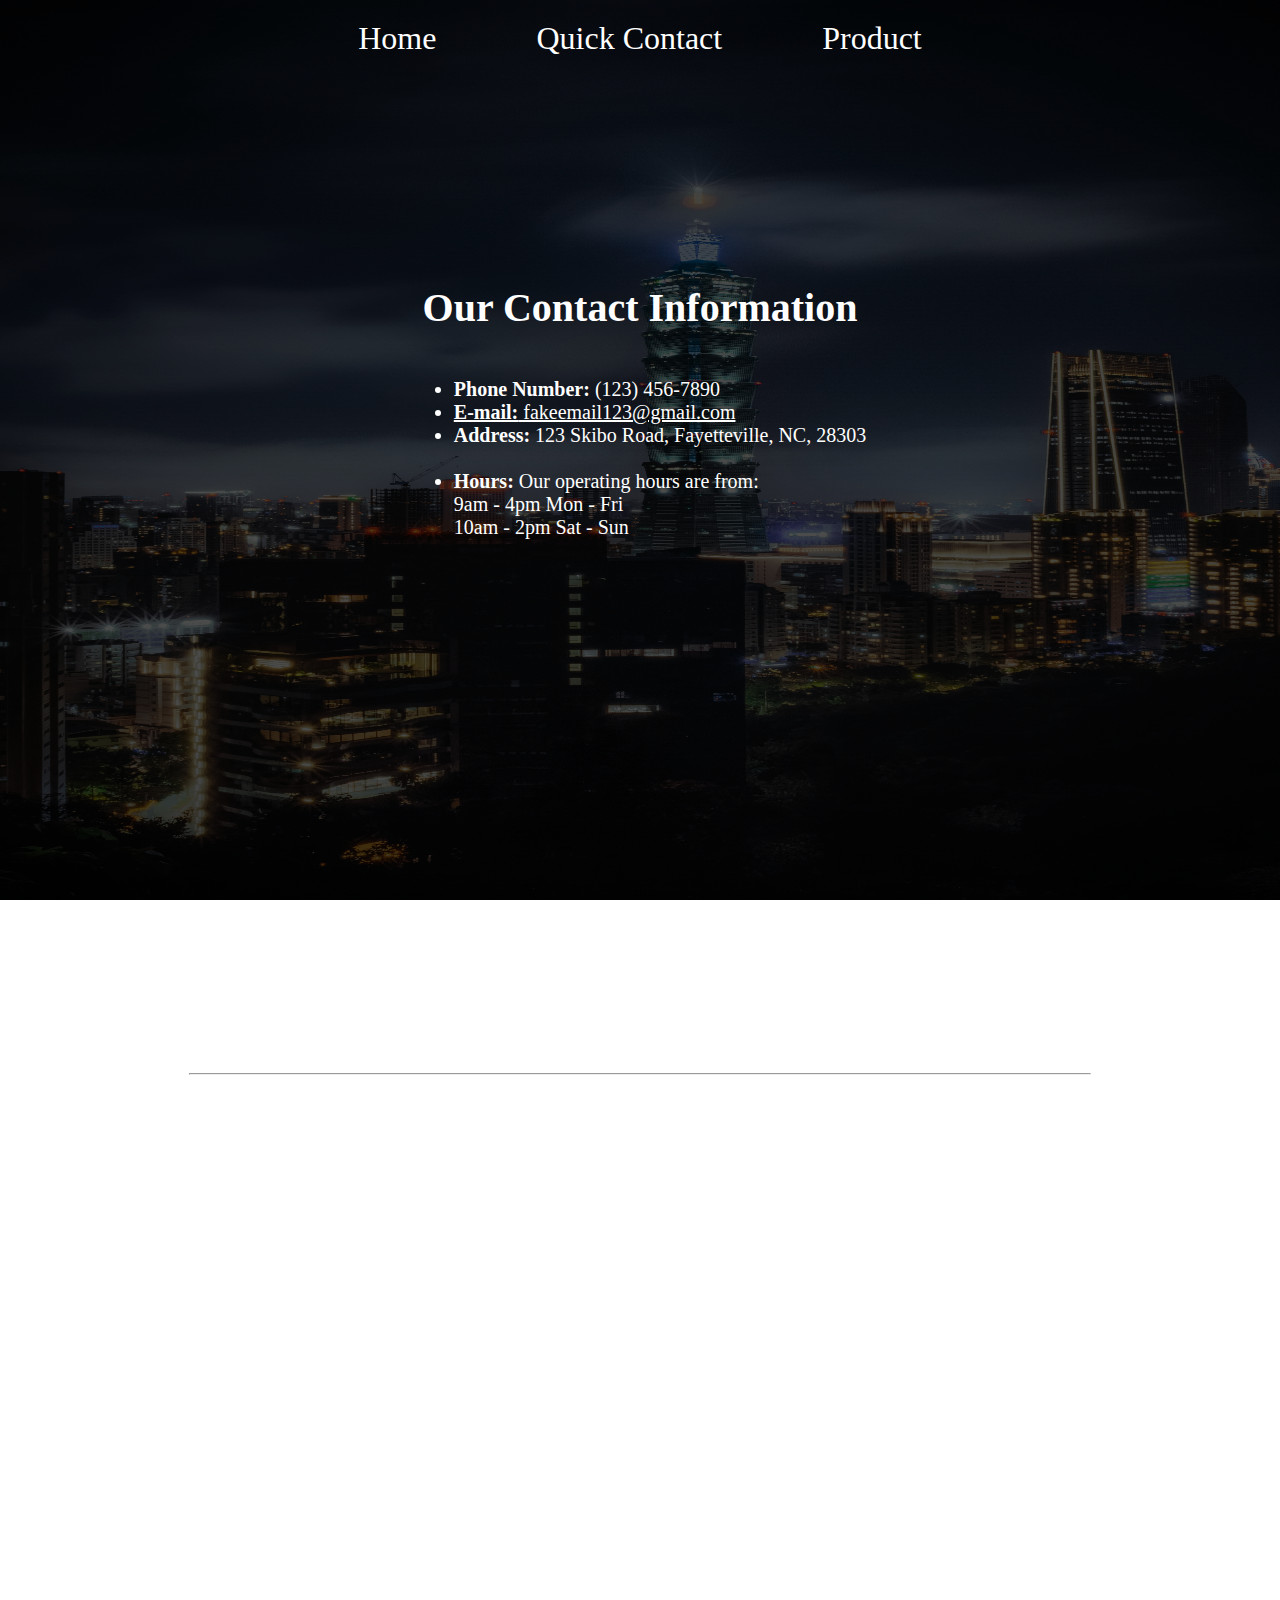
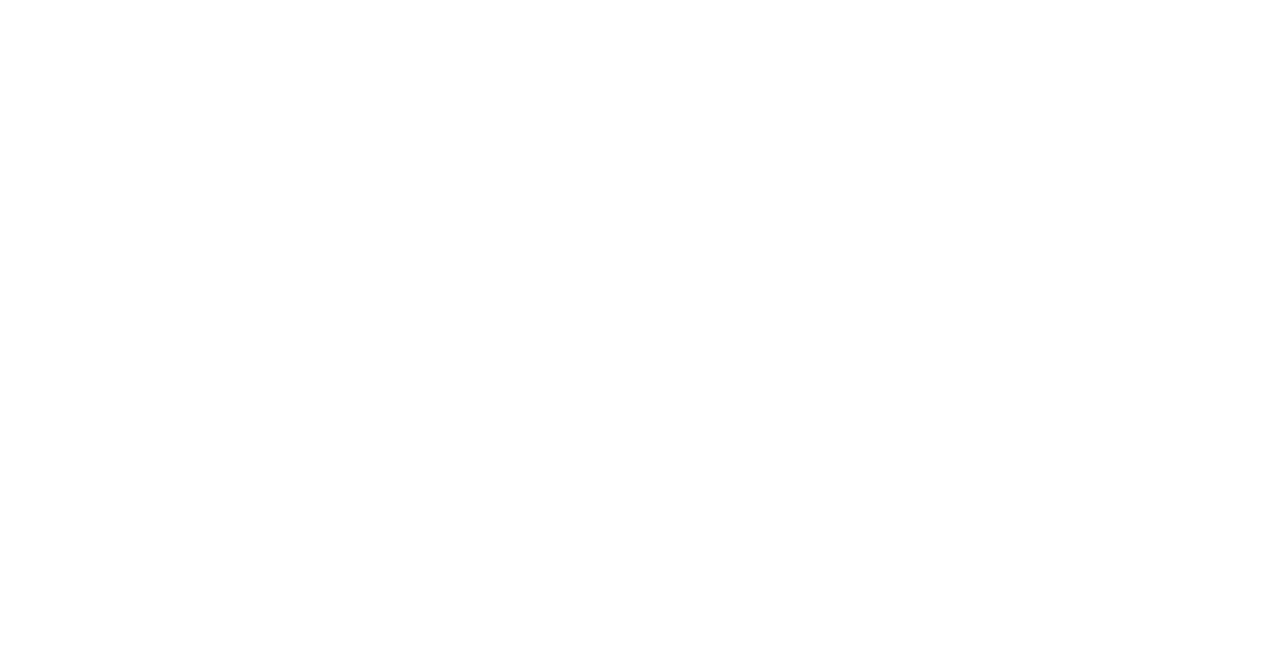
<file: docs/index.html>
<!DOCTYPE html>
<html lang="en">
<head>
    <meta charset="UTF-8">
    <meta name="viewport" content="width=device-width, initial-scale=1.0">
    <title>Home Page</title>

    <link rel="stylesheet" href="styles.css">

</head>
<body>

    <div class="image-container">
        <img src="Images/BackgroundImg.jpg" alt="City Skyline">
    </div>

    <nav class="navigationBar">
        <ul class="navigationUL">
            <li><a href="Home.html">Home</a></li>
            <li><a href="Contact.html">Quick Contact</a></li>
            <li><a href="Products.html">Product</a></li>
        </ul>
    </nav>

    <div class="contact-info">
        <h1>Our Contact Information</h1>

        <ul>
            <li><strong>Phone Number:</strong> (123) 456-7890</li>
            <li><a href="mailto:kantord3552@student.faytechcc.edu" class="mail-link"><strong>E-mail:</strong> fakeemail123@gmail.com</a></li>
            <li><strong>Address:</strong> 123 Skibo Road, Fayetteville, NC, 28303</li>
            <br>
            <li><strong>Hours:</strong> Our operating hours are from: <br>
            9am - 4pm Mon - Fri <br>
            10am - 2pm Sat - Sun</li>
        </ul>
    </div>

    <div class="aboutUs">
        <h1>Welcome to Kantor's Massage Therapy</h1>
        <hr class="hrDivider">
        <p>Founded in 2016, Kantor's Massage Therapy is a locally owned wellness studio dedicated to providing professional, therapeutic massage services in a calm and welcoming environment. Established with the goal of helping clients manage stress, relieve muscle tension, and support overall well-being, the practice combines time-tested techniques with a personalized approach to care. Since opening, Kantor's Massage Therapy has built a reputation for consistency, discretion, and high standards of service, serving individuals seeking relaxation, recovery, and balance in their daily lives.</p>
    </div>

    <div class="videoOfCompany">
        <h2>Watch Our Video:</h2>
        <iframe width="800" height="550" src="https://www.youtube.com/embed/ScE8IitrEic" title="Kantor's Massage Therapy" frameborder="0" allowfullscreen></iframe>
    </div>

</body>
</html>
</file>
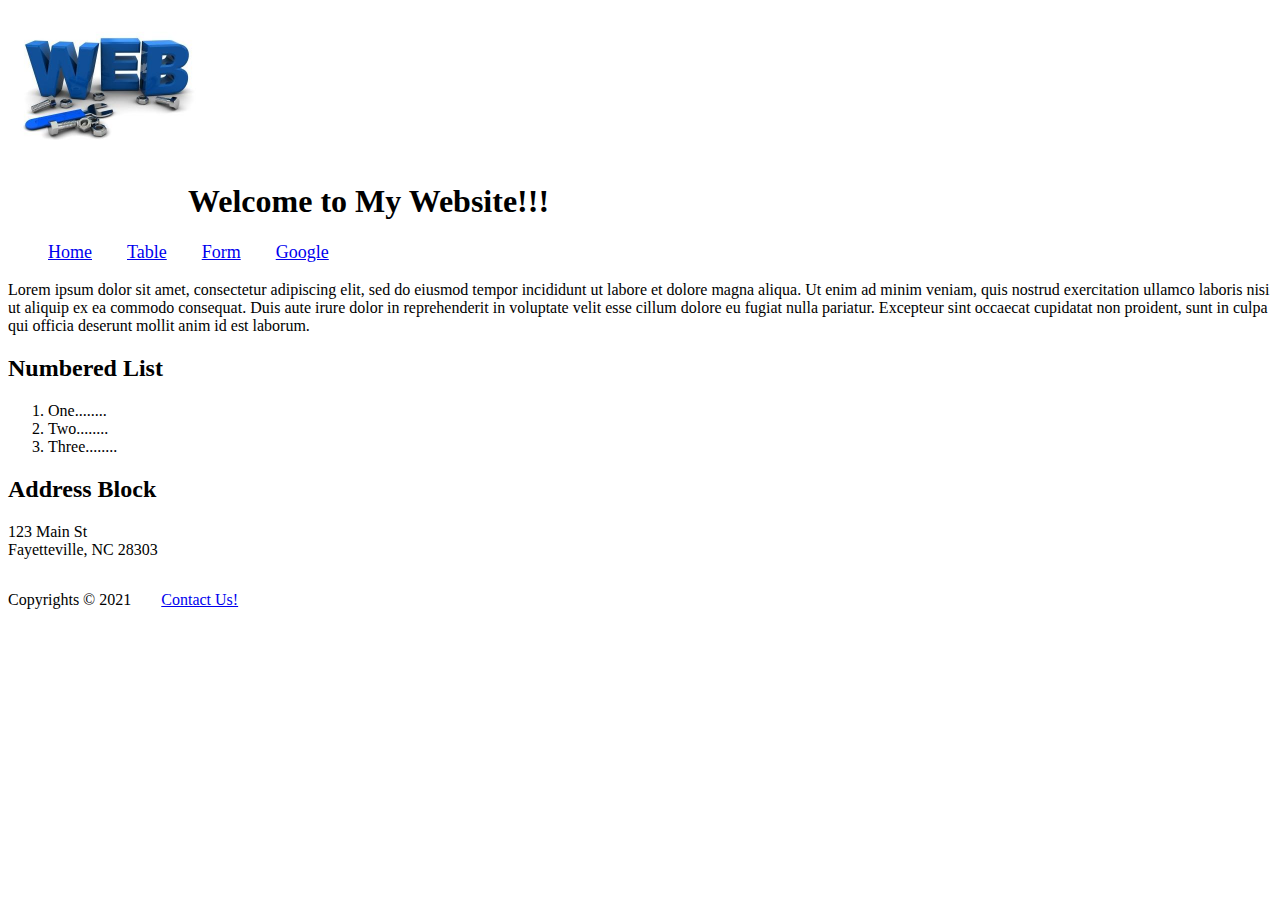
<file: WHW1_KantorDaniel/index.html>
<!DOCTYPE html>
<html lang="en">
<head>
    <meta charset="UTF-8">
    <meta name="viewport" content="width=device-width, initial-scale=1.0">
    <title>index.html</title>
</head>
<body>
    
    <img src="Images/WebPhoto.jpg" alt="Photo of the word Web." width="200">
    <br>

    <h1 style="margin-left: 180px">Welcome to My Website!!!</h1>

    <ul style="list-style-type: none; display: flex; gap: 35px; font-size: 18px">
        <li><a href="index.html">Home</a></li>
        <li><a href="table.html">Table</a></li>
        <li><a href="form.html">Form</a></li>
        <li><a href="https://www.google.com" target="_blank">Google</a></li>
    </ul>

    <p>Lorem ipsum dolor sit amet, consectetur adipiscing elit, sed do eiusmod tempor incididunt ut labore et dolore magna aliqua. Ut enim ad minim veniam, quis nostrud exercitation ullamco laboris nisi ut aliquip ex ea commodo consequat. Duis aute irure dolor in reprehenderit in voluptate velit esse cillum dolore eu fugiat nulla pariatur. Excepteur sint occaecat cupidatat non proident, sunt in culpa qui officia deserunt mollit anim id est laborum.</p>

    <h2>Numbered List</h2>
    <ol>
        <li>One........</li>
        <li>Two........</li>
        <li>Three........</li>
    </ol>

    <h2>Address Block</h2>

    <p>123 Main St<br>Fayetteville, NC 28303</p>

    <footer style="display: flex; align-items: center; gap: 30px;">
        <p>Copyrights © 2021</p>
        <p><a href="mailto:kantord3225@student.faytechcc.edu">Contact Us!</a></p>
    </footer>

</body>
</html>
</file>
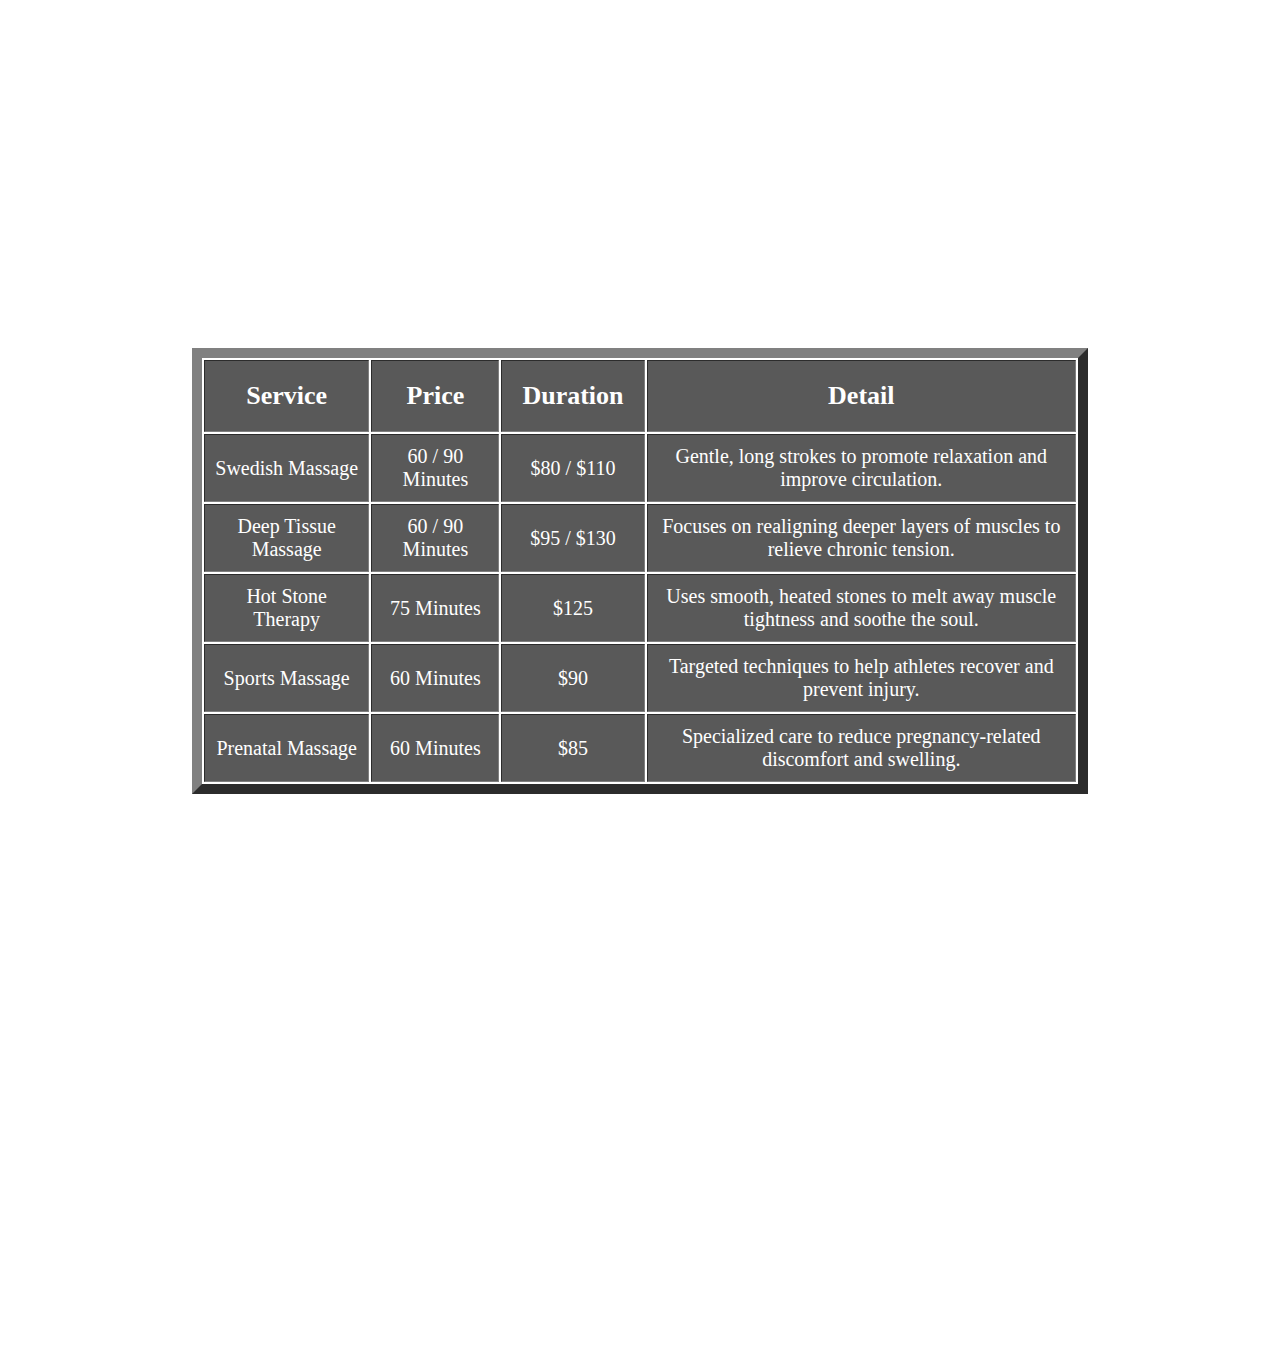
<file: docs/Products.html>
<!DOCTYPE html>
<html lang="en">
<head>
    <meta charset="UTF-8">
    <meta name="viewport" content="width=device-width, initial-scale=1.0">
    <title>Products Page</title>

    <link rel="stylesheet" href="styles.css">

</head>
<body>

    <nav class="navigationBar">
        <ul class="navigationUL">
            <li><a href="index.html">Home</a></li>
            <li><a href="Contact.html">Quick Contact</a></li>
            <li><a href="Products.html">Product</a></li>
        </ul>
    </nav>

    <div class="productsTable">

        <h2>Our Products</h2>

        <table border="10">
            <tr>
                <th>Service</th>
                <th>Price</th>
                <th>Duration</th>
                <th>Detail</th>
            </tr>
            <tr>
                <td>Swedish Massage</td>
                <td>60 / 90 Minutes</td>
                <td>$80 / $110</td>
                <td>Gentle, long strokes to promote relaxation and improve circulation.</td>
            </tr>
            <tr>
                <td>Deep Tissue Massage</td>
                <td>60 / 90 Minutes</td>
                <td>$95 / $130</td>
                <td>Focuses on realigning deeper layers of muscles to relieve chronic tension.</td>
            </tr>
            <tr>
                <td>Hot Stone Therapy</td>
                <td>75 Minutes</td>
                <td>$125</td>
                <td>Uses smooth, heated stones to melt away muscle tightness and soothe the soul.</td>
            </tr>
            <tr>
                <td>Sports Massage</td>
                <td>60 Minutes</td>
                <td>$90</td>
                <td>Targeted techniques to help athletes recover and prevent injury.</td>
            </tr>
            <tr>
                <td>Prenatal Massage</td>
                <td>60 Minutes</td>
                <td>$85</td>
                <td>Specialized care to reduce pregnancy-related discomfort and swelling.</td>
            </tr>
            
        </table>

        <h1 class="bottomTableH1">Many more Services coming soon!</h1>

    
</body>
</html>
</file>
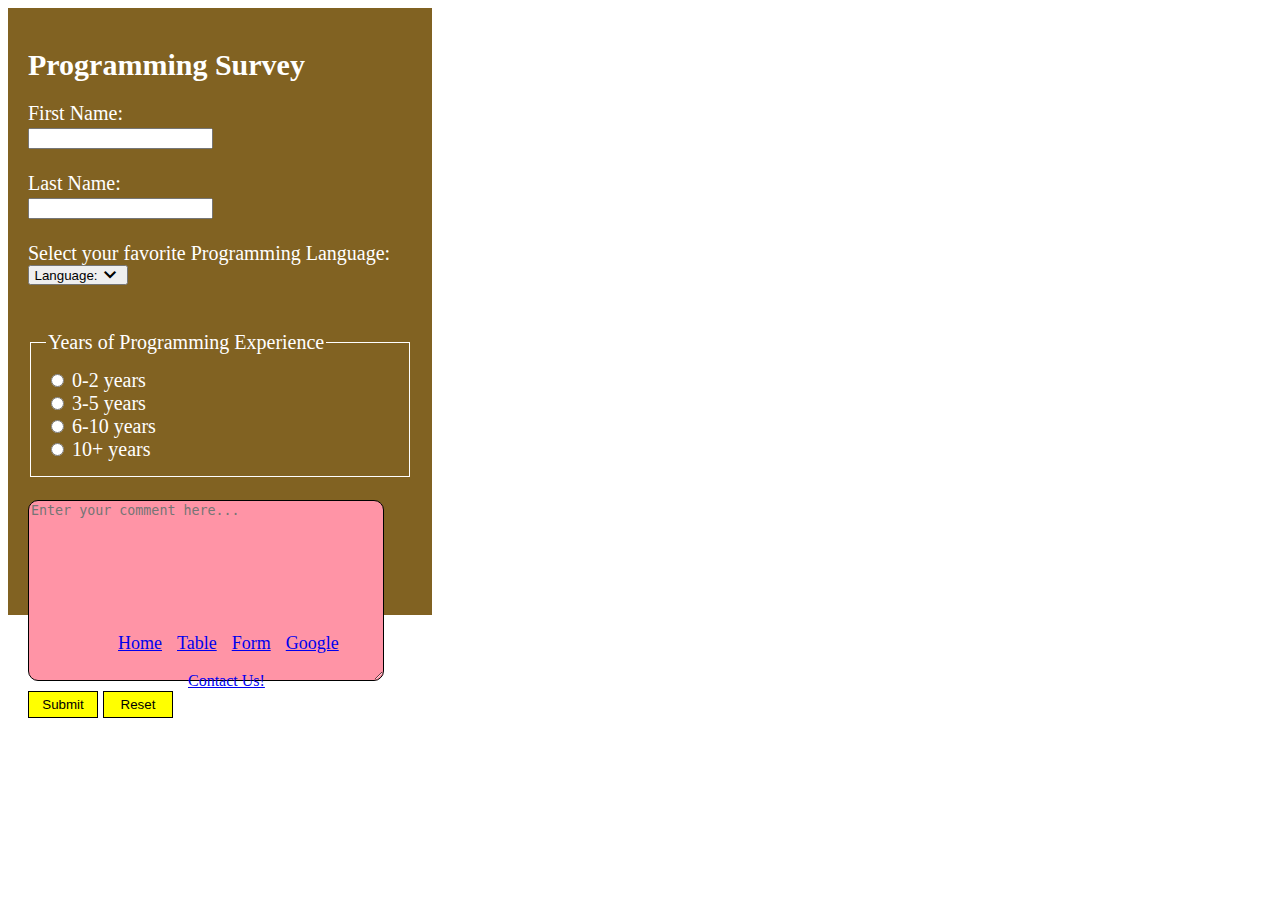
<file: WHW1_KantorDaniel/form.html>
<!DOCTYPE html>
<html lang="en">
<head>
    <meta charset="UTF-8">
    <meta name="viewport" content="width=device-width, initial-scale=1.0">
    <title>Form</title>

    <link rel="stylesheet" href="https://fonts.googleapis.com/css2?family=Material+Symbols+Outlined:opsz,wght,FILL,GRAD@24,400,0,0&icon_names=keyboard_arrow_down" />

</head>

<body style="display: column; justify-content: align; align-items: center">

    <form action="#" style="font-size: 20px; color: white; height: 63vh; width: 30vw; background-color: #816222; padding: 20px">

        <h1 style="font-size: 30px">Programming Survey</h1>

        <label>First Name:</label><br>
        <input type="text">

        <br><br>

        <label>Last Name:</label><br>
        <input type="text">

        <br><br>
        

        <div>

            <label>Select your favorite Programming Language:</label><br>
            <button onclick="dropDownMenu()" style="display: flex; justify-content: center; align-items: center; width: 100px; height: 20px">Language:<span class="material-symbols-outlined">keyboard_arrow_down</span></button>

            <div class="languageOptions" style="display: none; background-color: white; color: black; padding: 5px; width: 100px">
                <a href="#" onclick="selectLanguage('Python')" style="color: black; text-decoration: none;">Python</a><br>
                <a href="#" onclick="selectLanguage('C++')" style="color: black; text-decoration: none;">C++</a><br>
                <a href="#" onclick="selectLanguage('HTML')" style="color: black; text-decoration: none;">HTML</a><br>
                <a href="#" onclick="selectLanguage('CSS')" style="color: black; text-decoration: none;">CSS</a><br>
                <a href="#" onclick="selectLanguage('JavaScript')" style="color: black; text-decoration: none;">JavaScript</a><br>
                <a href="#" onclick="selectLanguage('SQL')" style="color: black; text-decoration: none;">SQL</a>
            </div>

        </div>

        <br><br>

        <fieldset style="border: 1px solid white; padding: 15px;">

            <legend style="font-size: 20px; color: white;">Years of Programming Experience</legend>

            <label>
                <input type="radio" name="experience"> 0-2 years
            </label><br>
            <label>
                <input type="radio" name="experience"> 3-5 years
            </label><br>
            <label>
                <input type="radio" name="experience"> 6-10 years
            </label><br>
            <label>
                <input type="radio" name="experience"> 10+ years
            </label>

        </fieldset>

        <br>

        <div>
            <label>
                <textarea type="text" placeholder="Enter your comment here..." style="width: 350px; height: 175px; border-radius: 10px; border: 1px solid; background-color: rgb(255, 148, 166);"></textarea>
            </label>

            <br>

            <label>
                <button id="submitButton" type="button" href="form.html" style="width: 70px; padding: 5px; background-color: yellow; border: 1px solid black; margin-top: 5px; cursor: pointer;">Submit</button>
            </label>
            <label>
                <button id="resetButton" type="button" href="form.html" style="width: 70px; padding: 5px; background-color: yellow; border: 1px solid black; cursor: pointer;">Reset</button>
            </label>
        </div>

    </form>

    <ul style="list-style-type: none; display: flex; gap: 15px; font-size: 18px; margin-left: 70px;">
        <li><a href="index.html">Home</a></li>
        <li><a href="table.html">Table</a></li>
        <li><a href="form.html">Form</a></li>
        <li><a href="https://www.google.com" target="_blank">Google</a></li>
    </ul>
    <p style="margin-left: 180px"><a href="mailto:kantord3552@student.faytechcc.edu">Contact Us!</a></p>

    <script>
        
        function dropDownMenu() {
            var options = document.querySelector('.languageOptions');
            options.style.display = (options.style.display == 'none') ? 'block' : 'none';
        }

        function selectLanguage(language) {
            var button = document.querySelector('button');
            button.innerHTML = language + '<span class="material-symbols-outlined">keyboard_arrow_down</span>';
            dropDownMenu();
        }

        document.getElementById('resetButton').onclick = function() {
            location.reload();
        }

        document.getElementById('submitButton').onclick = function() {
            location.reload();
        }

    </script>
    
</body>
</html>
</file>
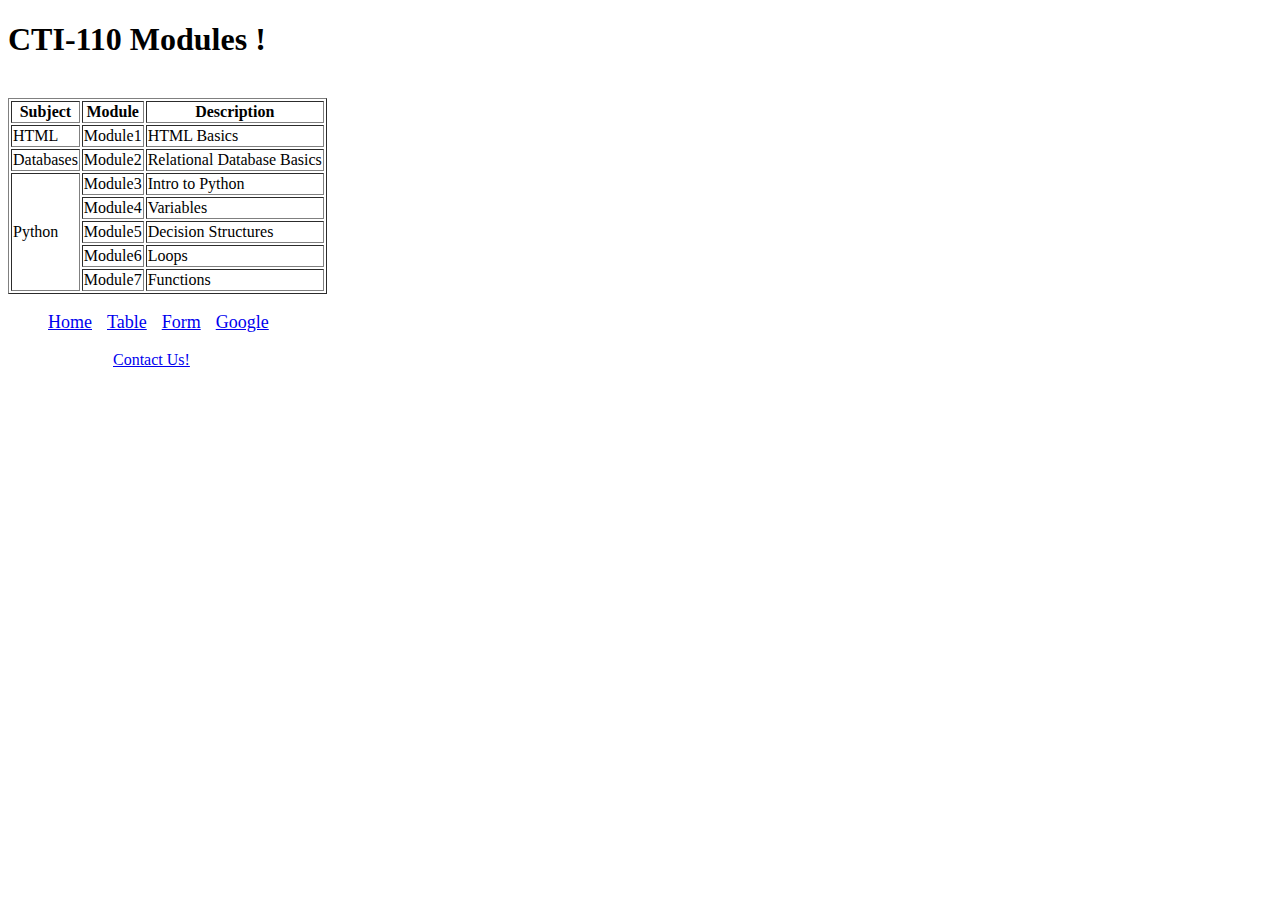
<file: WHW1_KantorDaniel/table.html>
<!DOCTYPE html>
<html lang="en">
<head>
    <meta charset="UTF-8">
    <meta name="viewport" content="width=device-width, initial-scale=1.0">
    <title>My Table</title>
</head>
<body>

    <h1>CTI-110 Modules !</h1>
    <br>
    <table border="1">
        <thead>
            <th>Subject</th>
            <th>Module</th>
            <th>Description</th>
        </thead>

        <tbody>
            <tr>
                <td>HTML</td>
                <td>Module1</td>
                <td>HTML Basics</td>
            </tr>
            <tr>
                <td>Databases</td>
                <td>Module2</td>
                <td>Relational Database Basics</td>
            </tr>
            <tr>
                <td rowspan="5">Python</td>
                <td>Module3</td>
                <td>Intro to Python</td>
            </tr>
            <tr>
                <td>Module4</td>
                <td>Variables</td>
            </tr>
            <tr>
                <td>Module5</td>
                <td>Decision Structures</td>
            </tr>
            <tr>
                <td>Module6</td>
                <td>Loops</td>
            </tr>
            <tr>
                <td>Module7</td>
                <td>Functions</td>
            </tr>
        </tbody>
    </table>
    <ul style="list-style-type: none; display: flex; gap: 15px; font-size: 18px">
        <li><a href="index.html">Home</a></li>
        <li><a href="table.html">Table</a></li>
        <li><a href="form.html">Form</a></li>
        <li><a href="https://www.google.com" target="_blank">Google</a></li>
    </ul>
    <p style="margin-left: 105px"><a href="mailto:kantord3552@student.faytechcc.edu">Contact Us!</a></p>
    
</body>
</html>
</file>
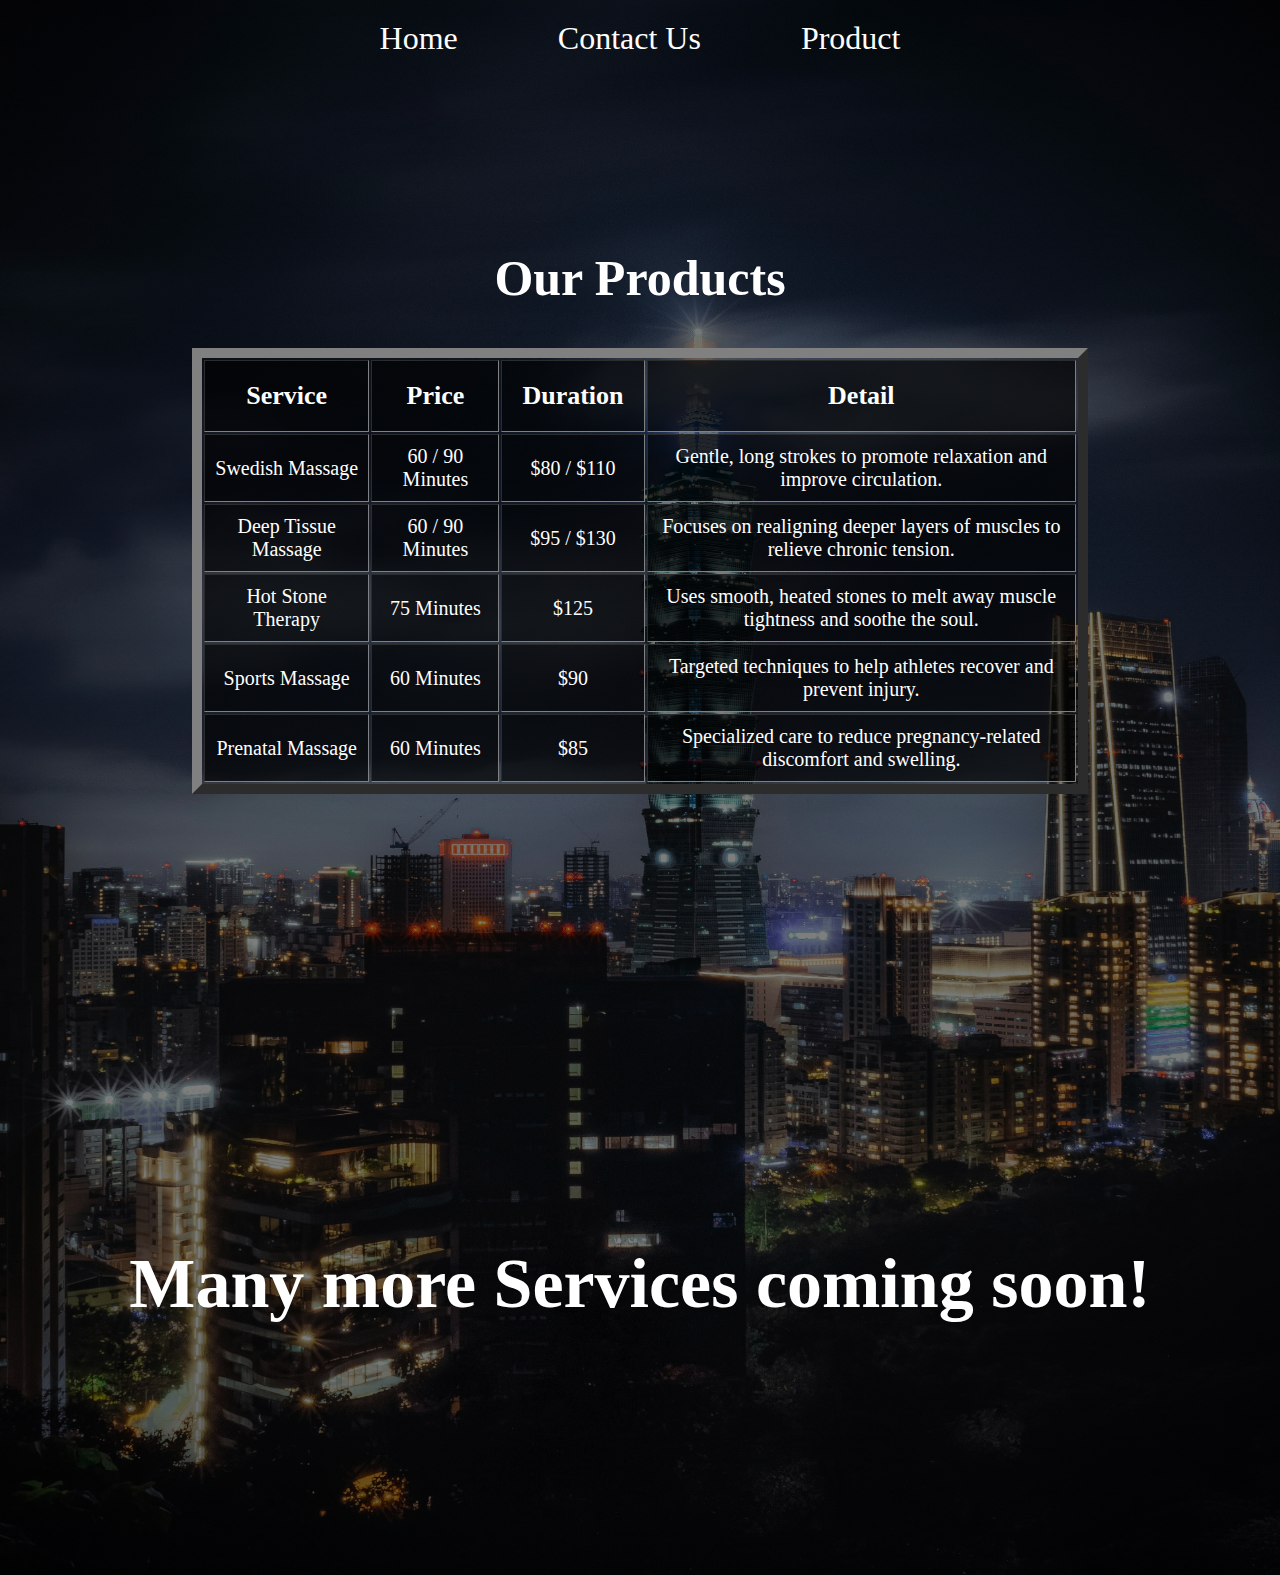
<file: WHW2_KantorDaniel/Products.html>
<!DOCTYPE html>
<html lang="en">
<head>
    <meta charset="UTF-8">
    <meta name="viewport" content="width=device-width, initial-scale=1.0">
    <title>Products Page</title>

    <link rel="stylesheet" href="styles.css">

</head>
<body>

    <div class="image-container">
        <img src="Images/BackgroundImg.jpg" alt="City Skyline">
    </div>

    <nav class="navigationBar">
        <ul class="navigationUL">
            <li><a href="Home.html">Home</a></li>
            <li><a href="Contact.html">Contact Us</a></li>
            <li><a href="Products.html">Product</a></li>
        </ul>
    </nav>

    <div class="productsTable">

        <h2>Our Products</h2>

        <table border="10">
            <tr>
                <th>Service</th>
                <th>Price</th>
                <th>Duration</th>
                <th>Detail</th>
            </tr>
            <tr>
                <td>Swedish Massage</td>
                <td>60 / 90 Minutes</td>
                <td>$80 / $110</td>
                <td>Gentle, long strokes to promote relaxation and improve circulation.</td>
            </tr>
            <tr>
                <td>Deep Tissue Massage</td>
                <td>60 / 90 Minutes</td>
                <td>$95 / $130</td>
                <td>Focuses on realigning deeper layers of muscles to relieve chronic tension.</td>
            </tr>
            <tr>
                <td>Hot Stone Therapy</td>
                <td>75 Minutes</td>
                <td>$125</td>
                <td>Uses smooth, heated stones to melt away muscle tightness and soothe the soul.</td>
            </tr>
            <tr>
                <td>Sports Massage</td>
                <td>60 Minutes</td>
                <td>$90</td>
                <td>Targeted techniques to help athletes recover and prevent injury.</td>
            </tr>
            <tr>
                <td>Prenatal Massage</td>
                <td>60 Minutes</td>
                <td>$85</td>
                <td>Specialized care to reduce pregnancy-related discomfort and swelling.</td>
            </tr>
            
        </table>

        <h1 class="bottomTableH1">Many more Services coming soon!</h1>

    
</body>
</html>
</file>
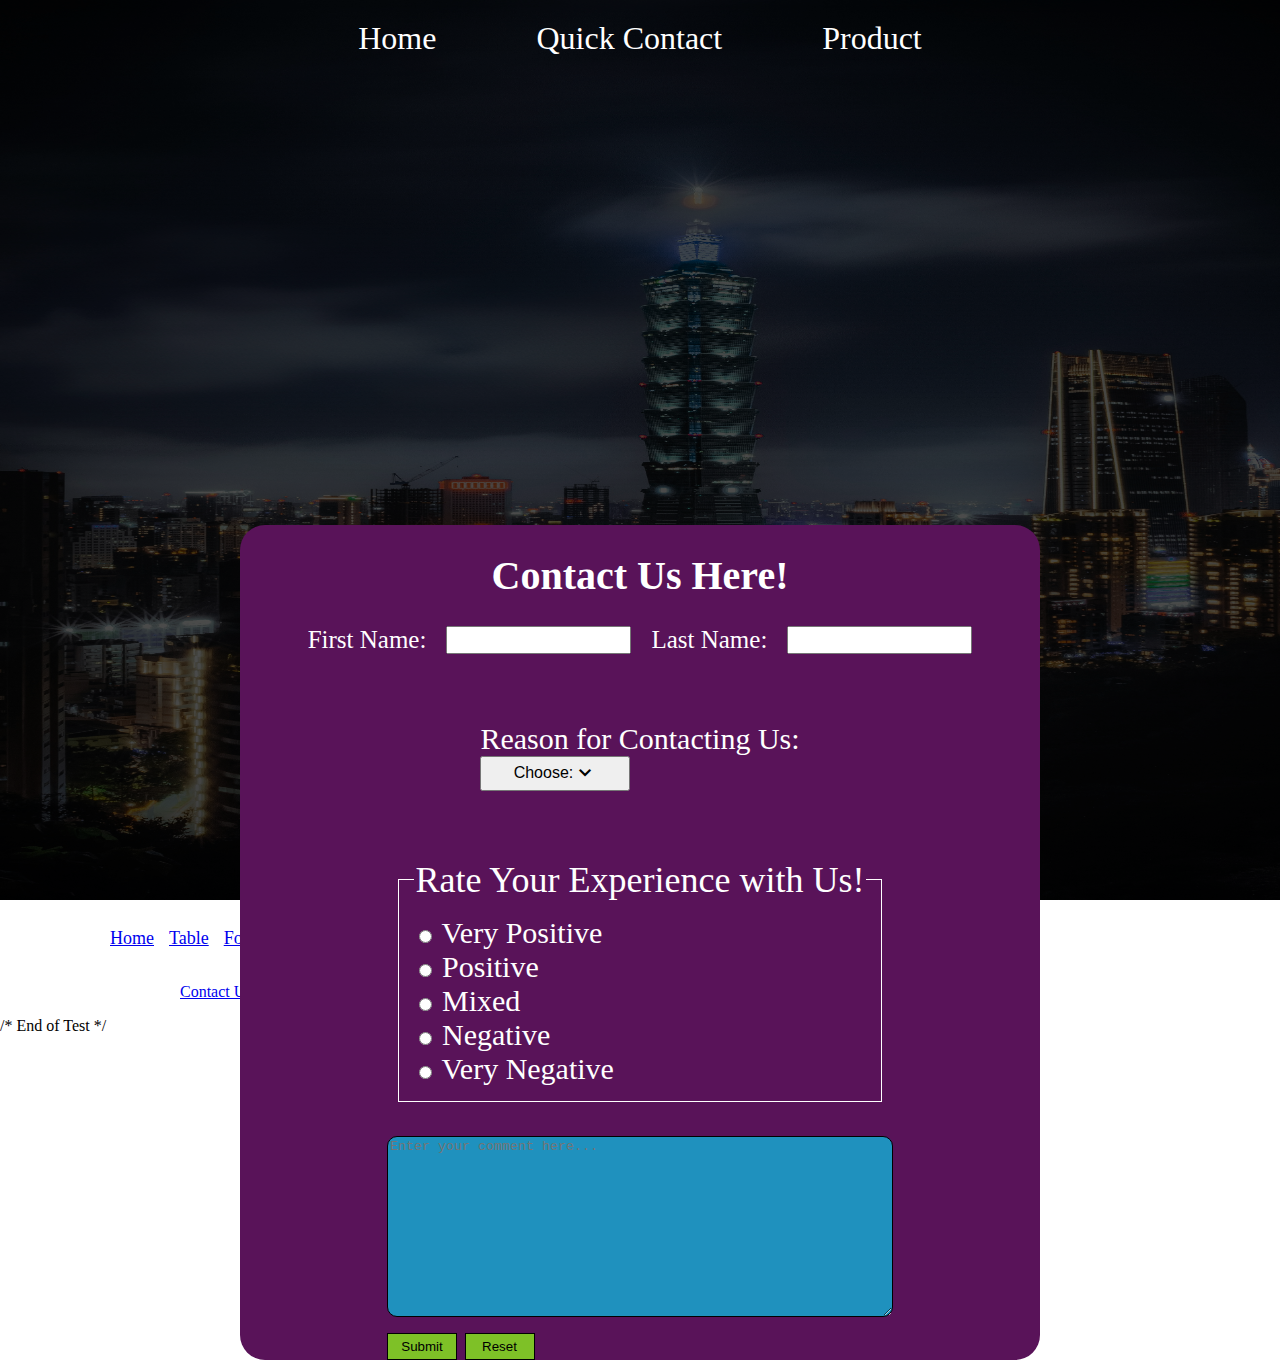
<file: docs/WHW2_KantorDaniel/Contact.html>
<!DOCTYPE html>
<html lang="en">
<head>
    <meta charset="UTF-8">
    <meta name="viewport" content="width=device-width, initial-scale=1.0">
    <title>Contact Us</title>

    <link rel="stylesheet" href="styles.css">

    <link rel="stylesheet" href="https://fonts.googleapis.com/css2?family=Material+Symbols+Outlined:opsz,wght,FILL,GRAD@24,400,0,0&icon_names=keyboard_arrow_down" />
    
</head>
<body>
    
    <div class="image-container">
        <img src="Images/BackgroundImg.jpg" alt="City Skyline">
    </div>

    <nav class="navigationBar">
        <ul class="navigationUL">
            <li><a href="Home.html">Home</a></li>
            <li><a href="Contact.html">Quick Contact</a></li>
            <li><a href="Products.html">Product</a></li>
        </ul>
    </nav>

/* Test */ 

    <form action="#" class="formSheet">

            <h1 style="font-size: 40px">Contact Us Here!</h1>

            <div class="nameInfo">
                <label>First Name:</label>
                <input type="text">
                <label>Last Name:</label>
                <input type="text">
            </div>

            <br><br>

            <div>

                <label>Reason for Contacting Us:</label><br>
                <button onclick="dropDownMenu()" style="display: flex; justify-content: center; align-items: center; width: 150px; height: 35px; font-size: 16px;">Choose:<span class="material-symbols-outlined">keyboard_arrow_down</span></button>

                <div class="reasonOptions" style="display: none; background-color: white; color: black; padding: 5px; width: 100px">
                    <a href="#" onclick="selectLanguage('Complaint')" style="color: black; text-decoration: none;">Complaint</a><br>
                    <a href="#" onclick="selectLanguage('General')" style="color: black; text-decoration: none;">General</a><br>
                    <a href="#" onclick="selectLanguage('Jobs')" style="color: black; text-decoration: none;">Jobs</a><br>
                    <a href="#" onclick="selectLanguage('Product Issue')" style="color: black; text-decoration: none;">Product Issue</a><br>
                    <a href="#" onclick="selectLanguage('Refund Request')" style="color: black; text-decoration: none;">Refund Request</a><br>
                    <a href="#" onclick="selectLanguage('Other')" style="color: black; text-decoration: none;">Other</a>
                </div>

            </div>

            <br><br>

            <fieldset style="border: 1px solid white; padding: 15px;">

                <legend style="font-size: 36px; color: white;">Rate Your Experience with Us!</legend>

                <label>
                    <input type="radio" name="experience"> Very Positive
                </label><br>
                <label>
                    <input type="radio" name="experience"> Positive
                </label><br>
                <label>
                    <input type="radio" name="experience"> Mixed
                </label><br>
                <label>
                    <input type="radio" name="experience"> Negative
                </label><br>
                <label>
                    <input type="radio" name="experience"> Very Negative
                </label>

            </fieldset>

            <br>

            <div>
                <label>
                    <textarea type="text" placeholder="Enter your comment here..." style="width: 500px; height: 175px; border-radius: 10px; border: 1px solid; background-color: rgb(31, 145, 190);"></textarea>
                </label>

                <br>

                <label>
                    <button id="submitButton" type="button" href="form.html" style="width: 70px; padding: 5px; background-color: rgb(126, 193, 39); border: 1px solid black; margin-top: 5px; cursor: pointer;">Submit</button>
                </label>
                <label>
                    <button id="resetButton" type="button" href="form.html" style="width: 70px; padding: 5px; background-color: rgb(126, 193, 39); border: 1px solid black; cursor: pointer;">Reset</button>
                </label>
            </div>

        </form>

        <ul style="list-style-type: none; display: flex; gap: 15px; font-size: 18px; margin-left: 70px;">
            <li><a href="index.html">Home</a></li>
            <li><a href="table.html">Table</a></li>
            <li><a href="form.html">Form</a></li>
            <li><a href="https://www.google.com" target="_blank">Google</a></li>
        </ul>
        <p style="margin-left: 180px"><a href="mailto:kantord3552@student.faytechcc.edu">Contact Us!</a></p>

        <script>
            
            function dropDownMenu() {
                var options = document.querySelector('.reasonOptions');
                options.style.display = (options.style.display == 'none') ? 'block' : 'none';
            }

            function selectLanguage(language) {
                var button = document.querySelector('button');
                button.innerHTML = language + '<span class="material-symbols-outlined">keyboard_arrow_down</span>';
                dropDownMenu();
            }

            document.getElementById('resetButton').onclick = function() {
                location.reload();
            }

            document.getElementById('submitButton').onclick = function() {
                location.reload();
            }

        </script>

/* End of Test */


</body>
</html>
</file>
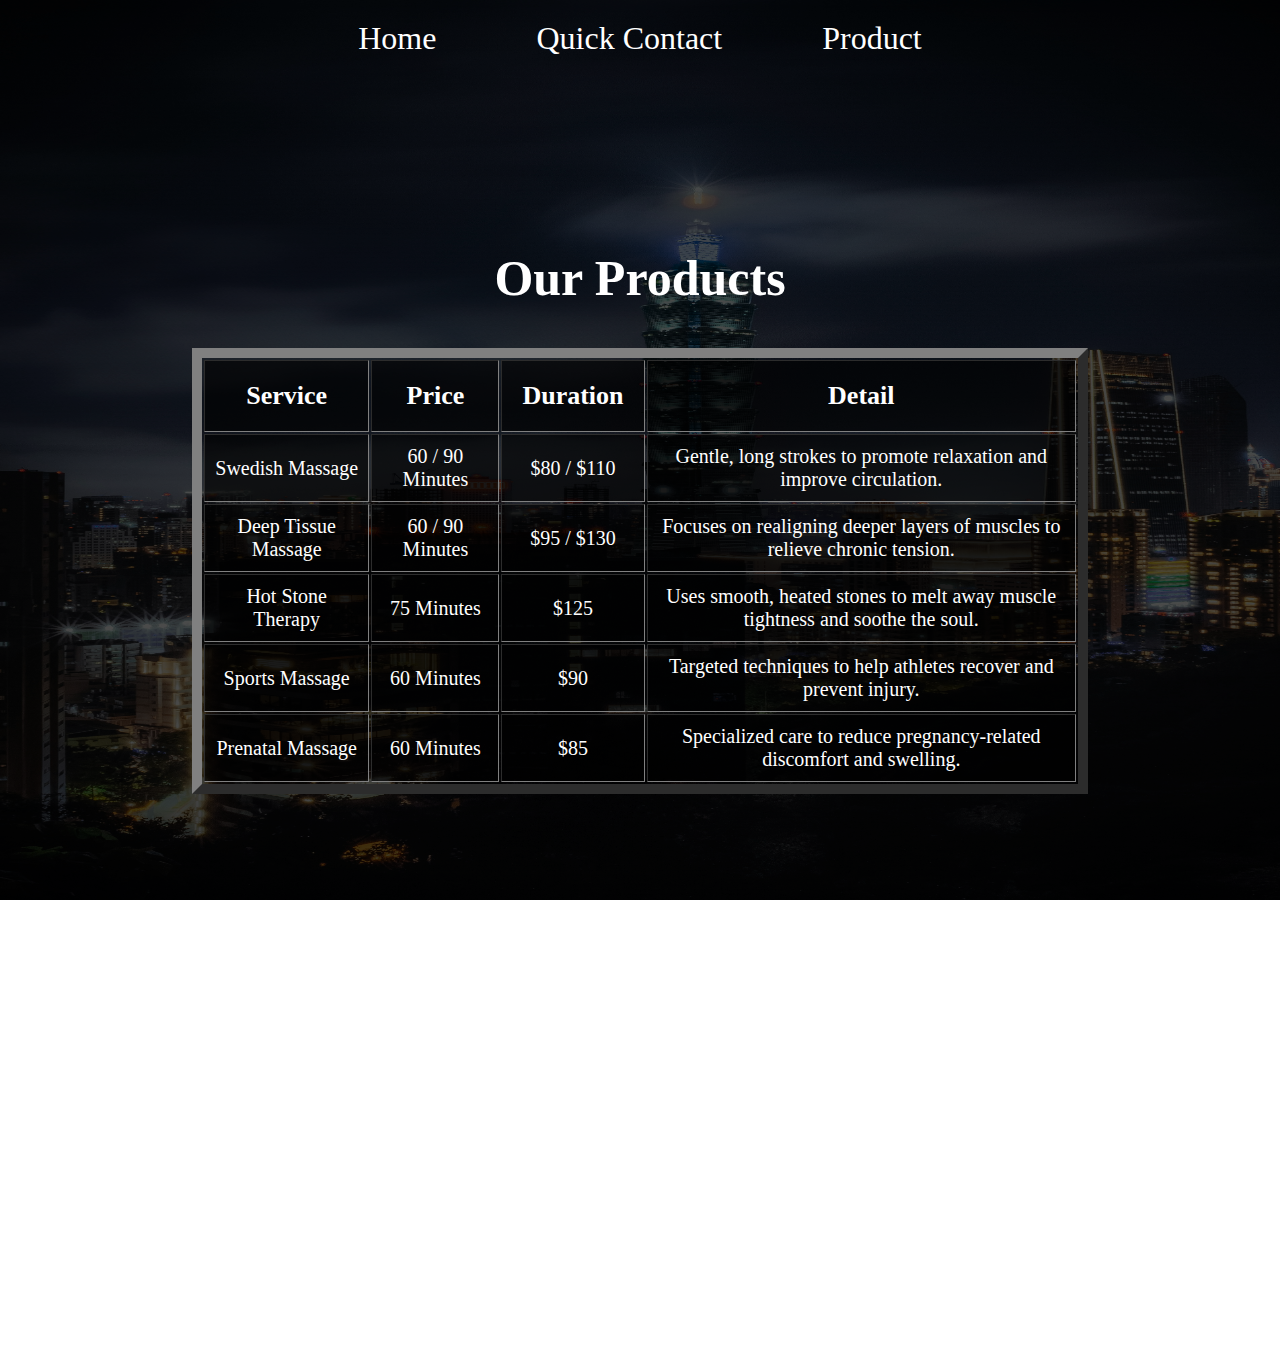
<file: docs/WHW2_KantorDaniel/Products.html>
<!DOCTYPE html>
<html lang="en">
<head>
    <meta charset="UTF-8">
    <meta name="viewport" content="width=device-width, initial-scale=1.0">
    <title>Products Page</title>

    <link rel="stylesheet" href="styles.css">

</head>
<body>

    <div class="image-container">
        <img src="Images/BackgroundImg.jpg" alt="City Skyline">
    </div>

    <nav class="navigationBar">
        <ul class="navigationUL">
            <li><a href="Home.html">Home</a></li>
            <li><a href="Contact.html">Quick Contact</a></li>
            <li><a href="Products.html">Product</a></li>
        </ul>
    </nav>

    <div class="productsTable">

        <h2>Our Products</h2>

        <table border="10">
            <tr>
                <th>Service</th>
                <th>Price</th>
                <th>Duration</th>
                <th>Detail</th>
            </tr>
            <tr>
                <td>Swedish Massage</td>
                <td>60 / 90 Minutes</td>
                <td>$80 / $110</td>
                <td>Gentle, long strokes to promote relaxation and improve circulation.</td>
            </tr>
            <tr>
                <td>Deep Tissue Massage</td>
                <td>60 / 90 Minutes</td>
                <td>$95 / $130</td>
                <td>Focuses on realigning deeper layers of muscles to relieve chronic tension.</td>
            </tr>
            <tr>
                <td>Hot Stone Therapy</td>
                <td>75 Minutes</td>
                <td>$125</td>
                <td>Uses smooth, heated stones to melt away muscle tightness and soothe the soul.</td>
            </tr>
            <tr>
                <td>Sports Massage</td>
                <td>60 Minutes</td>
                <td>$90</td>
                <td>Targeted techniques to help athletes recover and prevent injury.</td>
            </tr>
            <tr>
                <td>Prenatal Massage</td>
                <td>60 Minutes</td>
                <td>$85</td>
                <td>Specialized care to reduce pregnancy-related discomfort and swelling.</td>
            </tr>
            
        </table>

        <h1 class="bottomTableH1">Many more Services coming soon!</h1>

    
</body>
</html>
</file>
<file: docs/styles.css>
html, body {
  height: 100%;
  margin: 0;
  padding: 0;
}

body {
  min-height: 100vh;
  display: flex;
  flex-direction: column;
}

.image-container {
    position: relative;
    height: auto;
}

.image-container img {
    position: absolute;
    top: 0;
    left: 0;
    width: 100%;
    height: 100vh;
}

.image-container::before {
    content: "";
    position: absolute;
    top: 0;
    left: 0;
    width: 100%;
    height: 100vh;
    background: rgba(0,0,0,0.7);
    pointer-events: none;
    z-index: 2;
}

.navigationBar {
    position: relative;
    z-index: 3;
}

.navigationUL {
    display: flex;
    justify-content: center;
    align-items: center;
    list-style: none;
    gap: 100px;
    margin: 0;
    padding: 0;
}

.navigationUL li {
    margin-top: 20px;
}

.navigationUL li a {
    font-size: 32px;
    text-decoration: none;
    color: rgb(255, 255, 255);
}

.productsTable {
    top: 150px;
    position: relative;
    z-index: 3;
    color: white;
    font-size: 20px;
    display: flex;
    justify-content: center;
    align-items: center;
    flex-direction: column;
}

.productsTable h2 {
    font-size: 50px;
}

.productsTable tr {
    content: "";
    background: rgba(0,0,0, 0.65);
}

.productsTable th {
    padding: 20px;
    font-size: 26px;
}

.productsTable table {
    max-width: 70vw;
    text-align: center;
}

.productsTable td {
    padding: 10px;
}

.bottomTableH1 {
    margin-top: 450px;
    font-size: 70px;
}

.contact-info {
    top: 200px;
    position: relative;
    z-index: 3;
    color: white;
    font-size: 20px;
    display: flex;
    justify-content: center;
    align-items: center;
    flex-direction: column;
}

.mail-link {
    color: white;
}

.aboutUs {
    top: 550px;
    position: relative;
    z-index: 3;
    color: white;
    font-size: 30px;
    display: flex;
    justify-content: center;
    align-items: center;
    flex-direction: column;
}

.aboutUs p {
    width: 1200px;
    text-align: center;

}

.hrDivider {
    width: 900px;
}

.videoOfCompany {
    top: 750px;
    position: relative;
    z-index: 3;
    color: white;
    font-size: 30px;
    display: flex;
    justify-content: center;
    align-items: center;
    flex-direction: column;
}

.formSheet {
    top: 450px;
    position: relative;
    z-index: 3;
    color: white;
    font-size: 30px;
    display: flex;
    justify-content: center;
    align-items: center;
    flex-direction: column;
    background-color: rgb(89, 19, 89);
    width: 800px;
    height: auto;
    border-radius: 25px;
    margin: 0 auto;
}

.nameInfo {
    display: flex;
    gap: 20px;
    font-size: 25px;
}
</file>
<file: WHW2_KantorDaniel/styles.css>
html, body {
  height: 100%;
  margin: 0;
  padding: 0;
}

body {
  min-height: 100vh;
  display: flex;
  flex-direction: column;
}

.image-container {
    position: relative;
    height: auto;
}

.image-container img {
    position: absolute;
    top: 0;
    left: 0;
    width: 100%;
    height: 175vh;
}

.image-container::before {
    content: "";
    position: absolute;
    top: 0;
    left: 0;
    width: 100%;
    height: 175vh;
    background: rgba(0,0,0,0.5);
    pointer-events: none;
    z-index: 2;
}

.navigationBar {
    position: relative;
    z-index: 3;
}

.navigationUL {
    display: flex;
    justify-content: center;
    align-items: center;
    list-style: none;
    gap: 100px;
    margin: 0;
    padding: 0;
}

.navigationUL li {
    margin-top: 20px;
}

.navigationUL li a {
    font-size: 32px;
    text-decoration: none;
    color: rgb(255, 255, 255);
}

.productsTable {
    top: 150px;
    position: relative;
    z-index: 3;
    color: white;
    font-size: 20px;
    display: flex;
    justify-content: center;
    align-items: center;
    flex-direction: column;
}

.productsTable h2 {
    font-size: 50px;
}

.productsTable tr {
    content: "";
    background: rgba(0,0,0, 0.65);
}

.productsTable th {
    padding: 20px;
    font-size: 26px;
}

.productsTable table {
    max-width: 70vw;
    text-align: center;
}

.productsTable td {
    padding: 10px;
}

.bottomTableH1 {
    margin-top: 450px;
    font-size: 70px;
}
</file>
<file: docs/WHW2_KantorDaniel/styles.css>
html, body {
  height: 100%;
  margin: 0;
  padding: 0;
}

body {
  min-height: 100vh;
  display: flex;
  flex-direction: column;
}

.image-container {
    position: relative;
    height: auto;
}

.image-container img {
    position: absolute;
    top: 0;
    left: 0;
    width: 100%;
    height: 100vh;
}

.image-container::before {
    content: "";
    position: absolute;
    top: 0;
    left: 0;
    width: 100%;
    height: 100vh;
    background: rgba(0,0,0,0.7);
    pointer-events: none;
    z-index: 2;
}

.navigationBar {
    position: relative;
    z-index: 3;
}

.navigationUL {
    display: flex;
    justify-content: center;
    align-items: center;
    list-style: none;
    gap: 100px;
    margin: 0;
    padding: 0;
}

.navigationUL li {
    margin-top: 20px;
}

.navigationUL li a {
    font-size: 32px;
    text-decoration: none;
    color: rgb(255, 255, 255);
}

.productsTable {
    top: 150px;
    position: relative;
    z-index: 3;
    color: white;
    font-size: 20px;
    display: flex;
    justify-content: center;
    align-items: center;
    flex-direction: column;
}

.productsTable h2 {
    font-size: 50px;
}

.productsTable tr {
    content: "";
    background: rgba(0,0,0, 0.65);
}

.productsTable th {
    padding: 20px;
    font-size: 26px;
}

.productsTable table {
    max-width: 70vw;
    text-align: center;
}

.productsTable td {
    padding: 10px;
}

.bottomTableH1 {
    margin-top: 450px;
    font-size: 70px;
}

.contact-info {
    top: 200px;
    position: relative;
    z-index: 3;
    color: white;
    font-size: 20px;
    display: flex;
    justify-content: center;
    align-items: center;
    flex-direction: column;
}

.mail-link {
    color: white;
}

.aboutUs {
    top: 550px;
    position: relative;
    z-index: 3;
    color: white;
    font-size: 30px;
    display: flex;
    justify-content: center;
    align-items: center;
    flex-direction: column;
}

.aboutUs p {
    width: 1200px;
    text-align: center;

}

.hrDivider {
    width: 900px;
}

.videoOfCompany {
    top: 750px;
    position: relative;
    z-index: 3;
    color: white;
    font-size: 30px;
    display: flex;
    justify-content: center;
    align-items: center;
    flex-direction: column;
}

.formSheet {
    top: 450px;
    position: relative;
    z-index: 3;
    color: white;
    font-size: 30px;
    display: flex;
    justify-content: center;
    align-items: center;
    flex-direction: column;
    background-color: rgb(89, 19, 89);
    width: 800px;
    height: auto;
    border-radius: 25px;
    margin: 0 auto;
}

.nameInfo {
    display: flex;
    gap: 20px;
    font-size: 25px;
}
</file>
